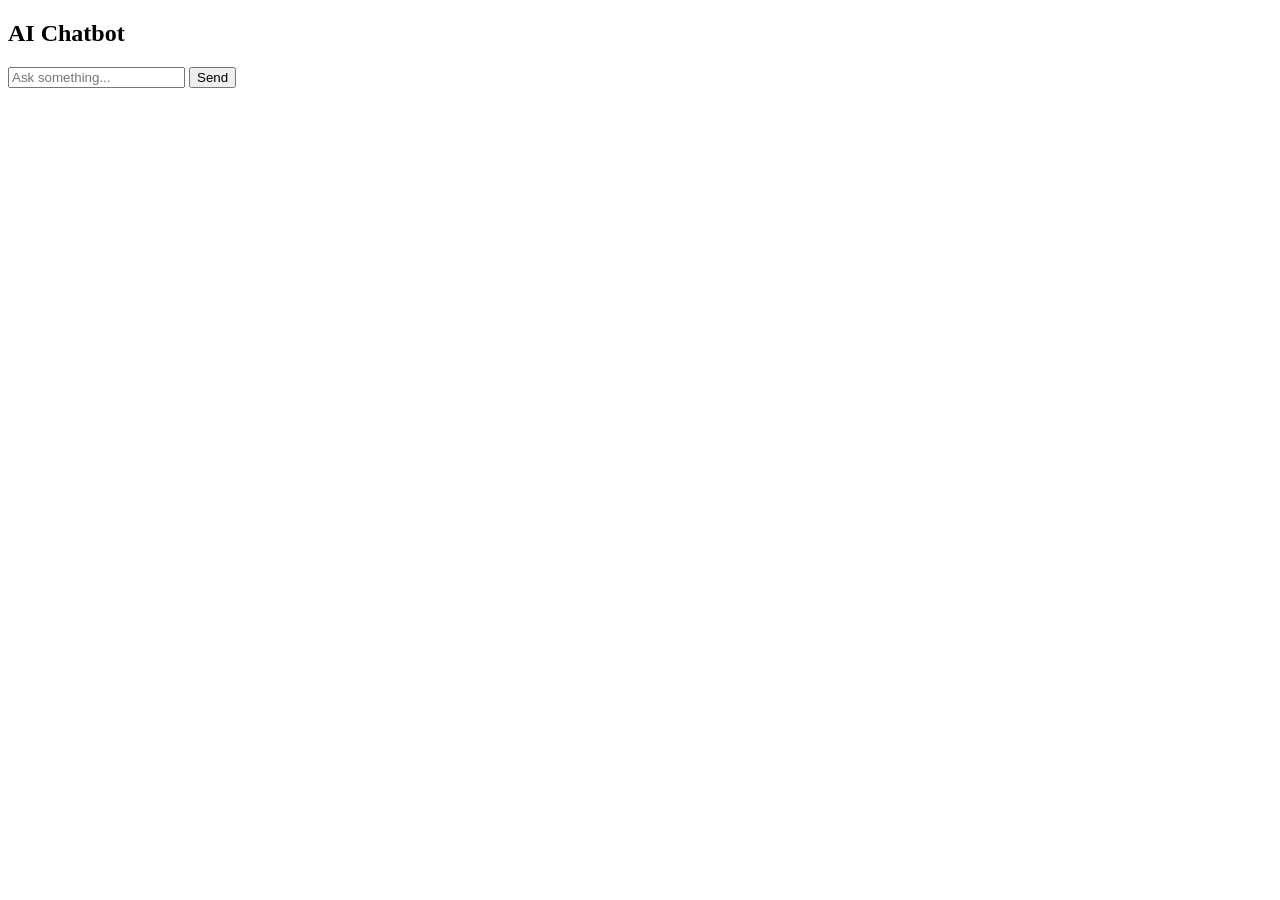
<file: index.html>
<!DOCTYPE html>
<html>
<head>
    <title>Neural Network Assistant</title>
</head>
<body>

<h2>AI Chatbot</h2>

<div id="chatbox"></div>

<input type="text" id="userInput" placeholder="Ask something...">
<button onclick="sendMessage()">Send</button>

<script src="/static/js/script.js"></script>

</body>
</html>
</file>
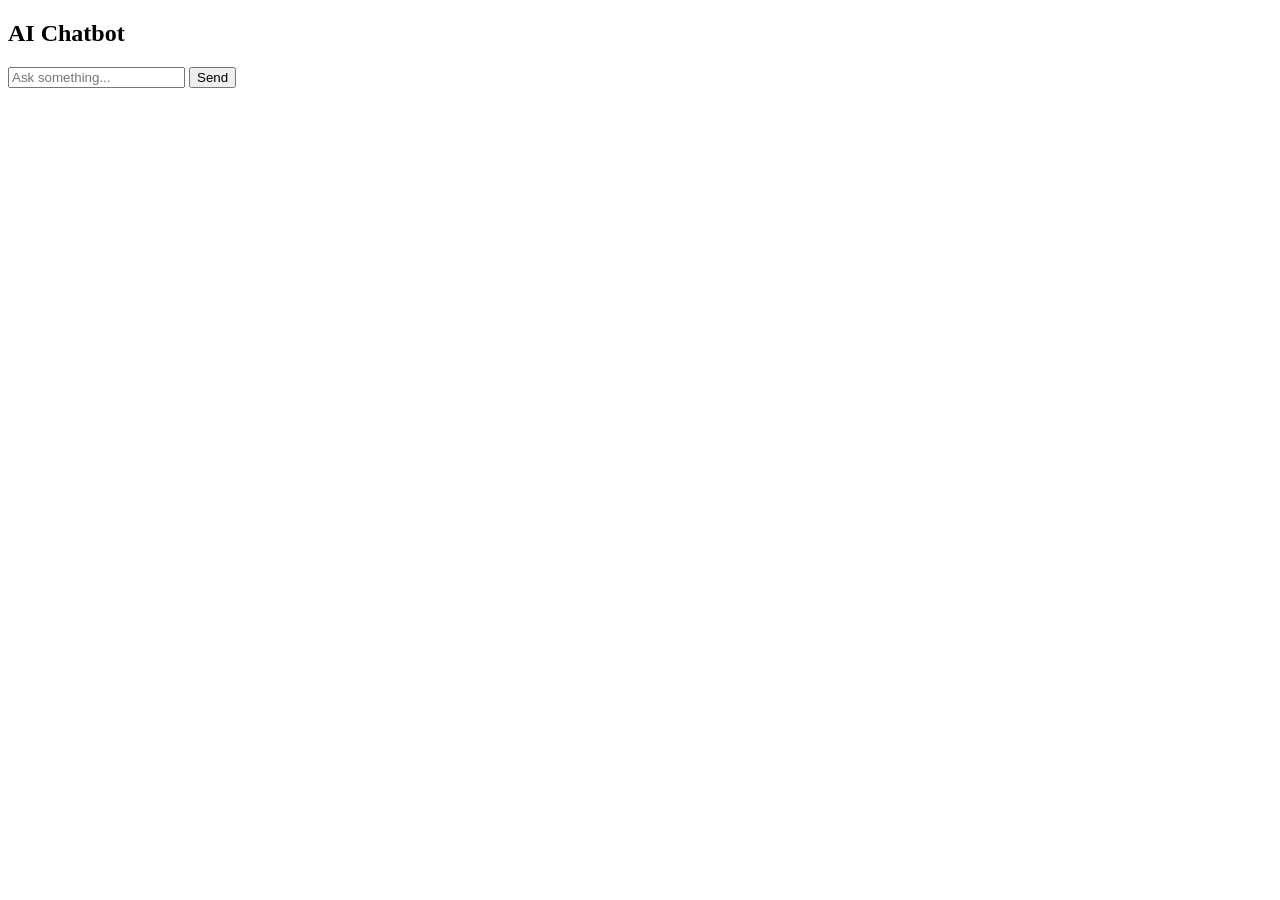
<file: templates/index.html>
<!DOCTYPE html>
<html>
<head>
    <title>Neural Network Assistant</title>
</head>
<body>

<h2>AI Chatbot</h2>

<div id="chatbox"></div>

<input type="text" id="userInput" placeholder="Ask something...">
<button onclick="sendMessage()">Send</button>

<script src="/static/js/script.js"></script>

</body>
</html>
</file>
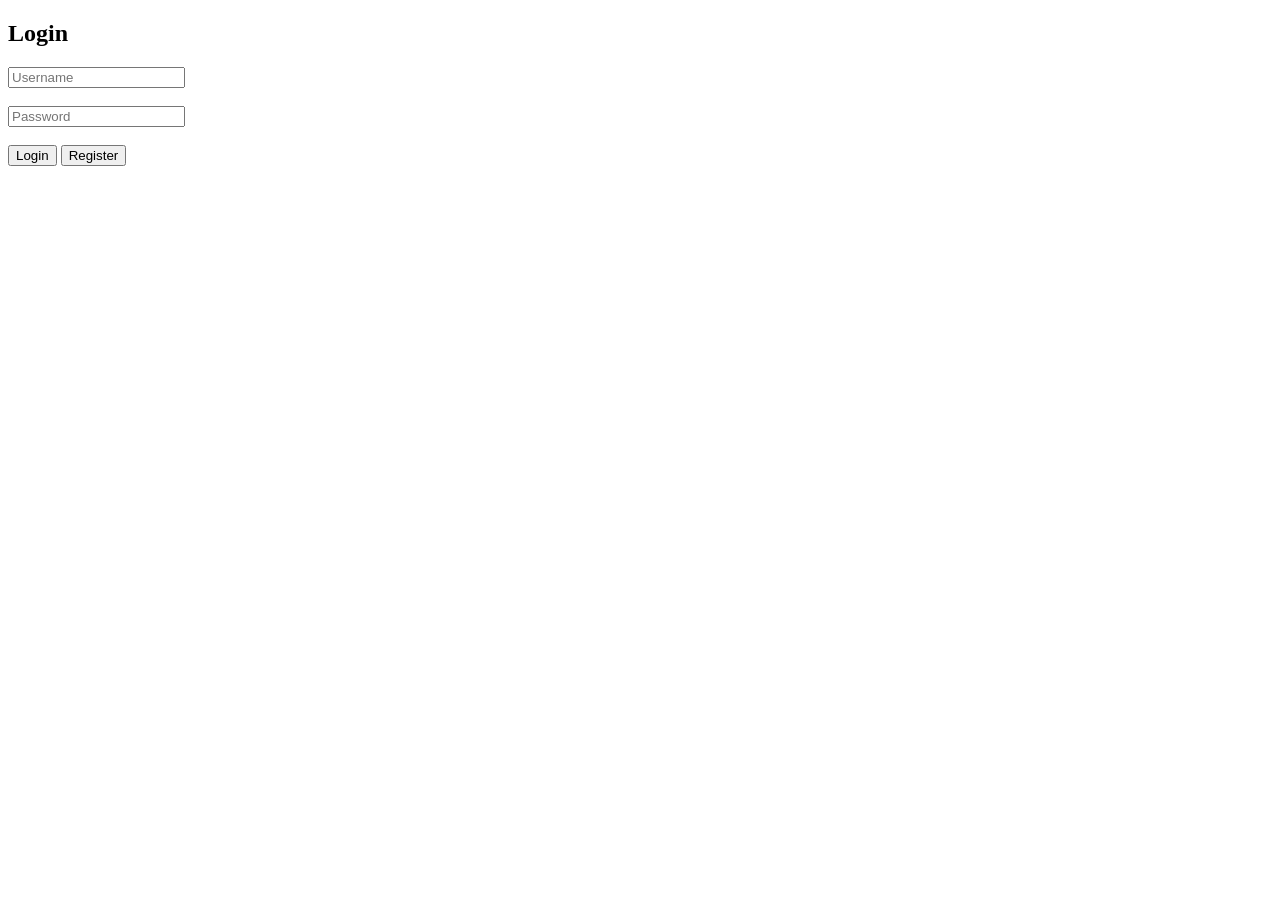
<file: login.html>
<!DOCTYPE html>
<html>
<head>
    <title>Login</title>
</head>
<body>

<h2>Login</h2>

<input type="text" id="username" placeholder="Username"><br><br>
<input type="password" id="password" placeholder="Password"><br><br>

<button onclick="login()">Login</button>
<button onclick="register()">Register</button>

<script src="/static/js/login.js"></script>

</body>
</html>
</file>
